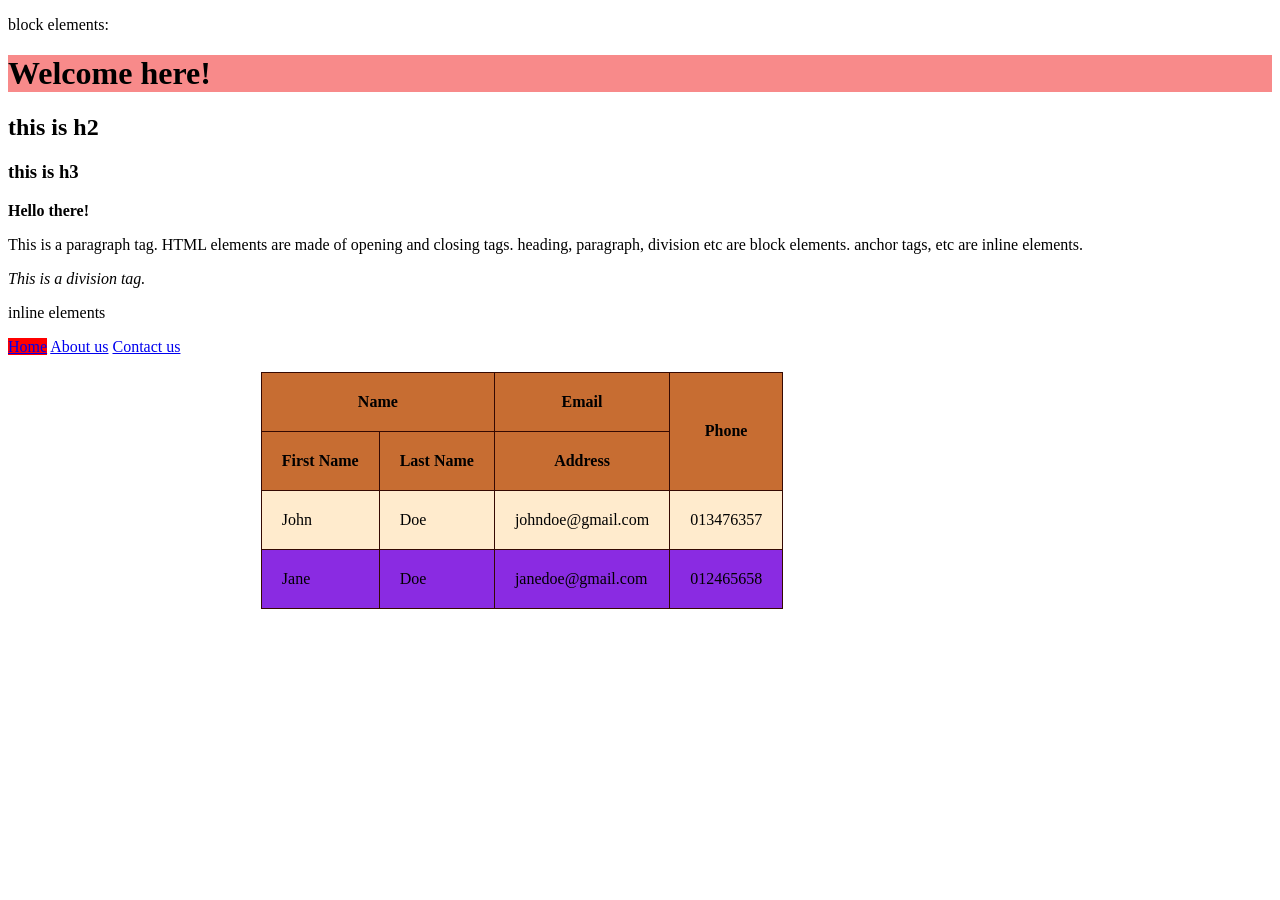
<file: index.html>
<!DOCTYPE html>
<html>
    <head>
        <title>home page</title>
        <style>
            table{
                width: 400px;
                background-color: blanchedalmond;
                border-color: rgb(53, 9, 2);
                border-collapse: collapse;
                margin-left: 20%;
                white-space: nowrap;
            }
            th, td{
                padding: 20px;
            }
            th{
                background-color: rgb(199, 109, 50);
            }
            tr:nth-child(even){
                background-color: blueviolet;
            }
            tr:hover{
                background-color: aquamarine;
            }
        </style>
    </head>
    <body>
        <p> block elements:</p>
        <h1 style="background-color: rgb(248, 138, 138);"> Welcome here!</h1>
        <h2>this is h2</h2>
        <h3>this is h3</h3>
        <p><B>Hello there!</B></p>
        <p> This is a paragraph tag. HTML elements are made of opening and closing tags.
            heading, paragraph, division etc are block elements.
            anchor tags, etc are inline elements.
            <div><i>This is a division tag.</i></div>
        <p>inline elements</p>
         <div id="navbar">
            <a href="home.html" style="background-color: red;">Home</a>
            <a href="about_us.html">About us</a>
            <a href="contact_us.html">Contact us</a>
        </div>
        <div id="slider"></div>
        </p>
       <table border="1">
    <thead>
        <tr>
            <th colspan="2">Name</th>
            <th>Email</th>
            <th rowspan="2">Phone</th>
        </tr>
        <tr>
            <th>First Name</th>
            <th>Last Name</th>
            <th>Address</th>
        </tr>
    </thead>

    <tbody>
        <tr>
            <td>John</td>
            <td>Doe</td>
            <td>johndoe@gmail.com</td>
            <td>013476357</td>
        </tr>
        <tr>
            <td>Jane</td>
            <td>Doe</td>
            <td>janedoe@gmail.com</td>
            <td>012465658</td>
        </tr>
    </tbody>
    </table>
    </body>
</html>
</file>
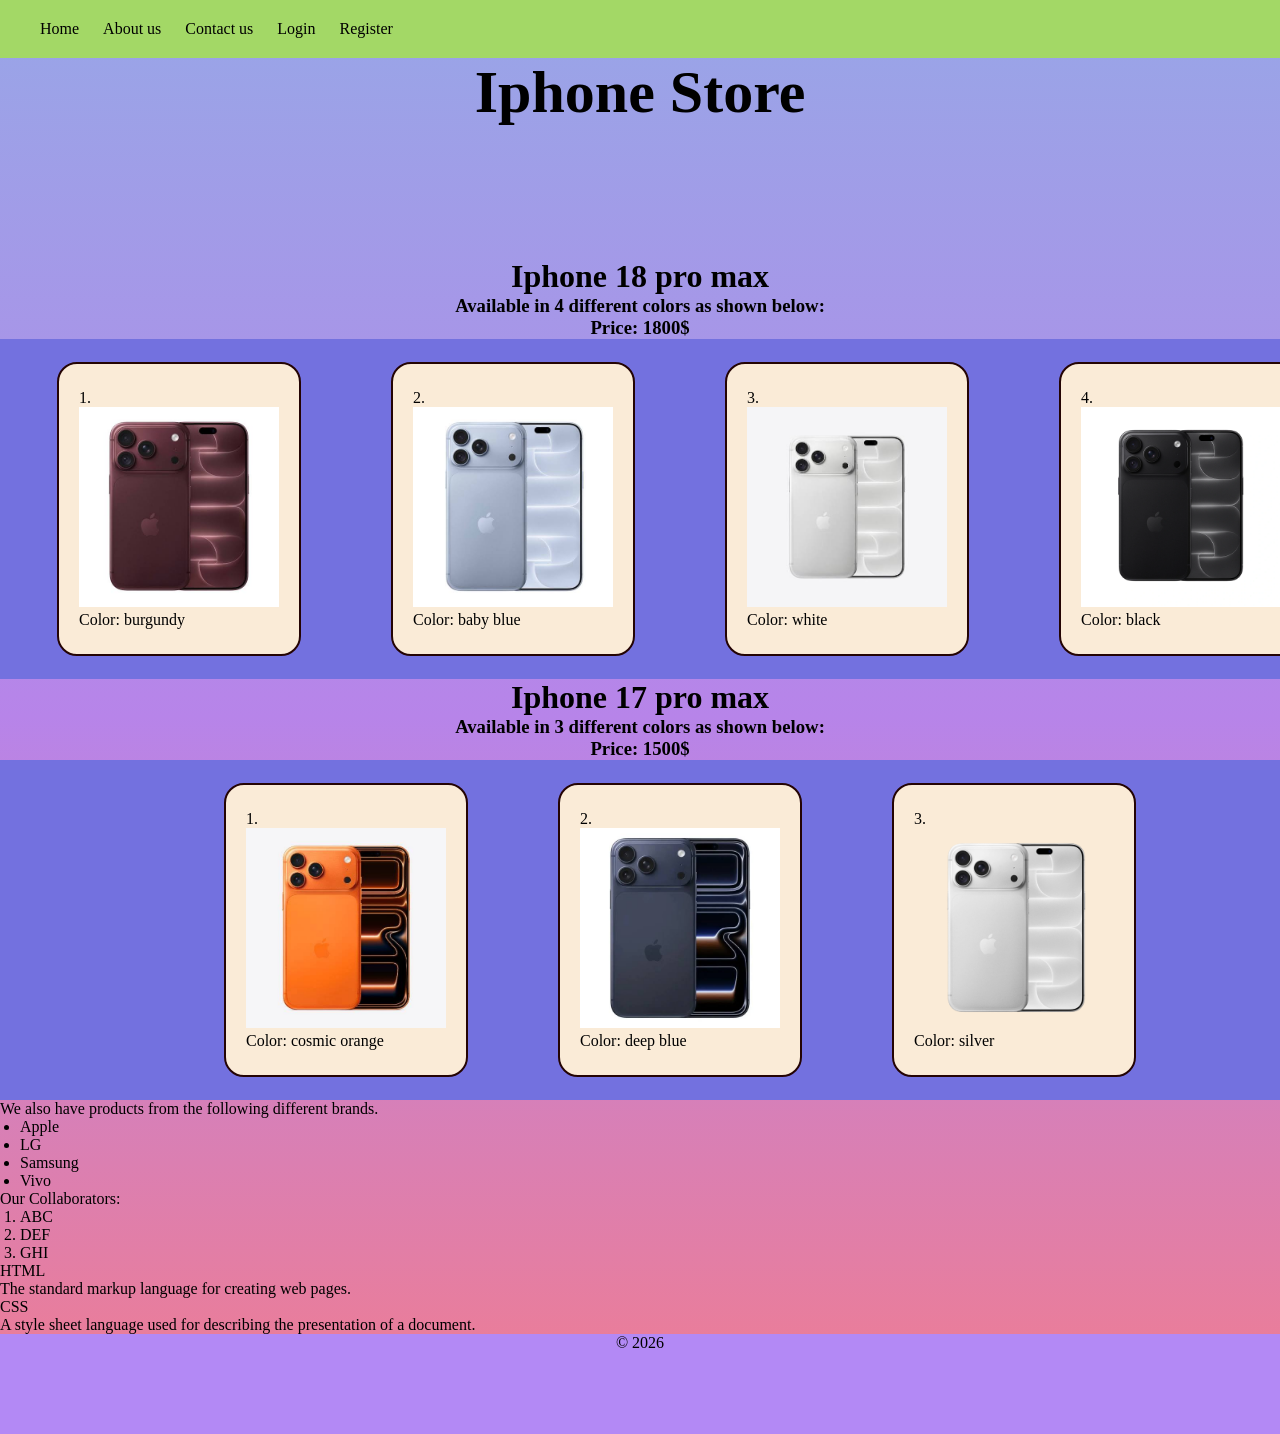
<file: home.html>
<!DOCTYPE html>
<html>
    <head>
        <title> home page</title>
        <link href="style.css" rel="stylesheet">
    </head>
    <body>
        <div id="nav_bar">
            <a href="home.html">Home</a>
            <a href="about_us.html">About us</a>
            <a href="contact_us.html">Contact us</a>
            <a href="login.html">Login</a>
            <a href="register.html">Register</a>
        </div>
        <div id="slider"><h1 style="font-size: 60px;"><center>Iphone Store </center></h1></div>
        <h1> <center> Iphone 18 pro max </center></h1>
        <h3><center>Available in 4 different colors as shown below:</center></h3>
        <h3><center>Price: 1800$</center></h3>
        <div class="container">
            <div class="product">
                <span>1.</span><br>
                <img src="images/iphone.jpg"><br>
                 <span>Color: burgundy</span>
            </div>
            <div class="product">
            <span>2.</span><br>
                <img src="images/iphone1.jpg"><br>
                 <span>Color: baby blue</span>
                 </div>
            <div class="product">
            <span>3.</span><br>
                <img src="images/iphone2.jpg"><br>
                 <span>Color: white</span>
                 </div>
            <div class="product">
            <span>4.</span><br>
                <img src="images/iphone3.jpg"><br>
                 <span>Color: black</span>
                 </div>
        </div>      
        <h1> <center> Iphone 17 pro max </center></h1>
        <h3><center>Available in 3 different colors as shown below:</center></h3>
        <h3><center>Price: 1500$</center></h3>
        <div class="container">
            <div class="product">
                <span>1.</span><br>
                <img src="images/iphone4.jpg"><br>
                 <span>Color: cosmic orange</span>
            </div>
            <div class="product">
            <span>2.</span><br>
                <img src="images/iphone5.jpg"><br>
                 <span>Color: deep blue</span>
                 </div>
            <div class="product">
            <span>3.</span><br>
                <img src="images/iphone6.jpg"><br>
                 <span>Color: silver</span>
                 </div>
        </div>
        <span>We also have products from the following different brands.</span>
        <ul style="padding-left: 20px;">
            <li>Apple</li>
            <li>LG</li>
            <li>Samsung</li>
            <li>Vivo</li>
        </ul>
        <span> Our Collaborators:</span>
        <ol style="padding-left: 20px;">
            <li>ABC</li>
            <li>DEF</li>
            <li>GHI</li>
        </ol>
        <dl>
        <dt>HTML</dt>
        <dd>The standard markup language for creating web pages.</dd>

        <dt>CSS</dt>
        <dd>A style sheet language used for describing the presentation of a document.</dd>
        </dl>
        <footer>
            <center> <span> &copy; 2026</span> </center>
        </footer>
    </body>
</html>
</file>
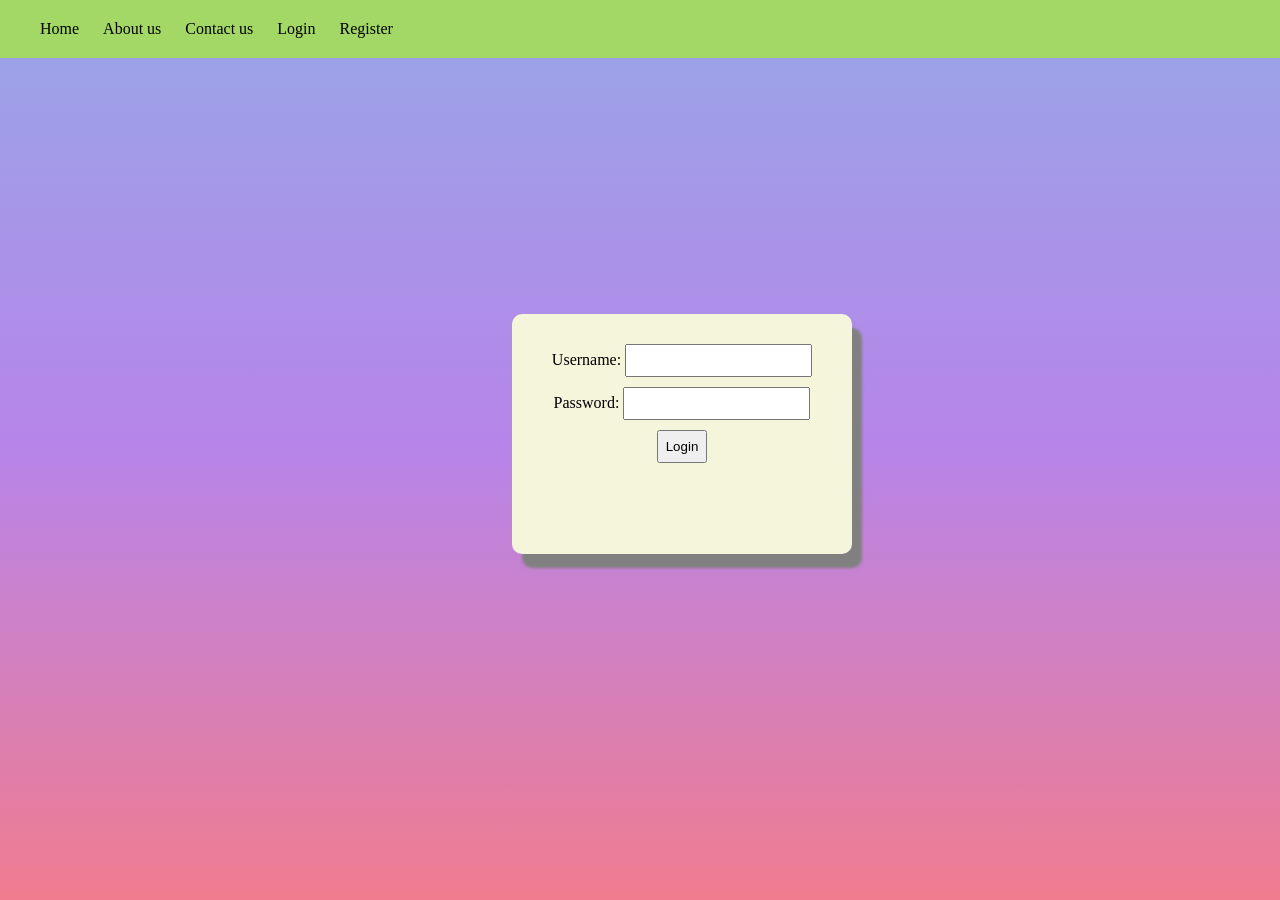
<file: login.html>
<!DOCTYPE html>
<html>
    <head>
        <title> Login Form</title>
        <link href="style.css" rel="stylesheet">
    </head>
    <body>
        <div id="nav_bar">
            <a href="home.html">Home</a>
            <a href="about_us.html">About us</a>
            <a href="contact_us.html">Contact us</a>
            <a href="login.html">Login</a>
            <a href="register.html">Register</a>
        </div>
        <div id="login_form">
            <form action="home.html" method="post"><!-- action="process.php" for a dynamic page-->
                <div>
                    <label> Username: </label>
                    <input type="text" name="username"/>
                </div>
                <div>
                    <label> Password: </label>
                    <input type="password" name="password"/>
                </div>
                <div>
                    <input type="Submit" value="Login"/>
                </div>
            </form>
        </div>
    </body>
</html>
</file>
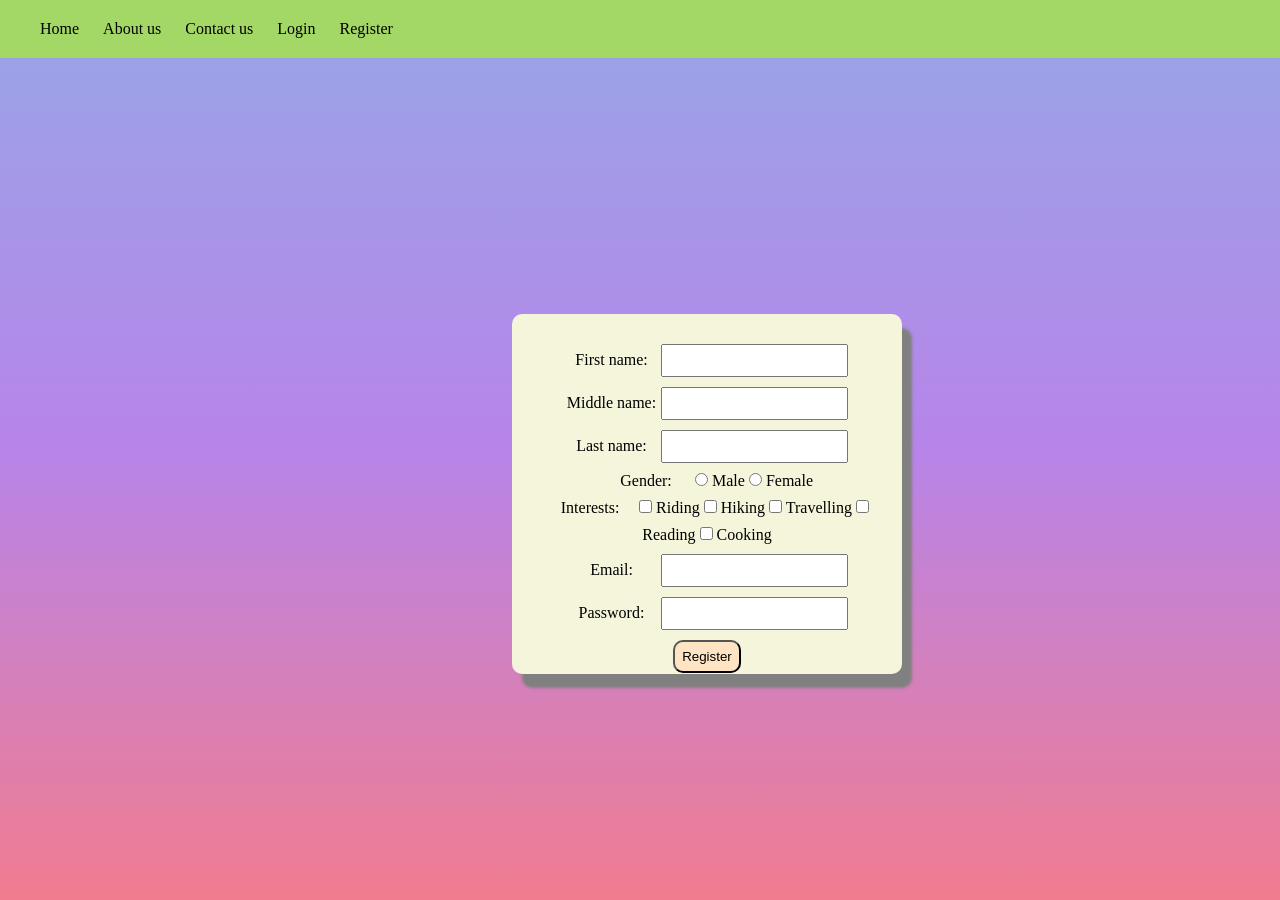
<file: register.html>
<!DOCTYPE html>
<html>
    <head>
        <title> Register Form</title>
        <link href="style.css" rel="stylesheet">
    </head>
    <body>
        <div id="nav_bar">
            <a href="home.html">Home</a>
            <a href="about_us.html">About us</a>
            <a href="contact_us.html">Contact us</a>
            <a href="login.html">Login</a>
            <a href="register.html">Register</a>
        </div>
        <div id="reg_form">
            <form  action="home.html" method="post"> <!-- action="process.php" for a dynamic page-->
                <div>
                    <label>First name: </label>
                    <input type="text" id="first_name" name="first_name"/>
                </div>
                <div>
                    <label>Middle name: </label>
                    <input type="text" id="middle_name" name="middle_name"/>
                </div>
                <div>
                    <label>Last name: </label>
                    <input type="text" id="last_name" name="last_name"/>
                </div>
                <div>
                    <label>Gender: </label>
                    <input type="radio" name="gender" value="M"/> Male
                    <input type="radio" name="gender" value="F"/> Female
                </div>
                <div>
                    <label>Interests: </label>
                    <input type="checkbox" name="interest[]" value="Riding"/> Riding
                    <input type="checkbox" name="interest[]" value="Hiking"/> Hiking
                    <input type="checkbox" name="interest[]" value="Travelling"/> Travelling
                    <input type="checkbox" name="interest[]" value="Reading"/> Reading
                    <input type="checkbox" name="interest[]" value="Cooking"/> Cooking
                </div>
                <div>
                    <label> Email: </label>
                    <input type="email" id="email" name="email"/>
                </div>
                <div>
                    <label> Password: </label>
                    <input type="password" id="password" name="password"/>
                </div>
                <div>
                    <input type="Submit" id="submit_btn" value="Register"/>
                </div>
            </form>
        </div>
    </body>
</html>
</file>
<file: style.css>
*{
                margin: 0px;
                padding: 0px;
            }
             body {
                margin: 0;
                min-height: 100vh;
                /* 1. Apply the ombre effect to the main page background */
                background: linear-gradient(to bottom, #98a6e7, #b784e9, #f17c8f);
            }
            #nav_bar{
                font: 150;
                background-color: rgb(163, 216, 102);
                padding: 20px;
            }
            #nav_bar a{
                color: rgb(0, 0, 0);
                margin-left: 20px;
                text-decoration: none;
            }
            #nav_bar a:hover{
                background-color: rgb(0, 201, 252);
            }
            #slider{
                height: 200px;
                /*background-color: rgb(255, 255, 255);*/
            }
            .container{
                height: 300px;
                width: 100%;
                background-color: rgb(115, 113, 223);
                display: flex;
                gap: 50px;
                padding: 20px;
                align-items: center;
                margin: 0 auto;
                justify-content: center;
            }
            .product{
                width: 200px;
                height: 250px;
                margin-left: 40px;
                border-radius: 20px;
                background-color: antiquewhite;
                border: 2px solid rgb(36, 4, 4);
                padding: 20px;
                align-content: center;
            }
            .product img{
                width: 200px;
                height: 200px;
            }
            #login_form {
                height: 200px;
                width: 300px;
                background-color: beige;
                border: rebeccapurple;
                text-align: center;
                margin-top: 20%;
                margin-left: 40%;
                padding: 20px;
                color: black;
                border-radius: 10px;
                box-shadow: 10px 14px 3px grey;
            }
            #login_form input{
                padding: 7px;
                margin-top: 10px;
            }
            #reg_form {
                height: 320px;
                width: 350px;
                background-color: beige;
                border: rebeccapurple;
                text-align: center;
                margin-top: 20%;
                margin-left: 40%;
                padding: 20px;
                color: black;
                border-radius: 10px;
                box-shadow: 10px 14px 3px grey;
            }
            #reg_form label{
                display: inline-block;
                width: 90px;
            }
            #reg_form input{
                padding: 7px;
                margin-top: 10px;
            }
            #submit_btn{
                background-color: bisque;
                border-radius: 10px;
                cursor: pointer;
            }
            #submit_btn :hover{
                background-color: aquamarine;
                color: brown;
            }
            footer{
                height: 100px;
                width: 100%;
                background-color: rgb(179, 137, 245);
                color: black;
            }
</file>
